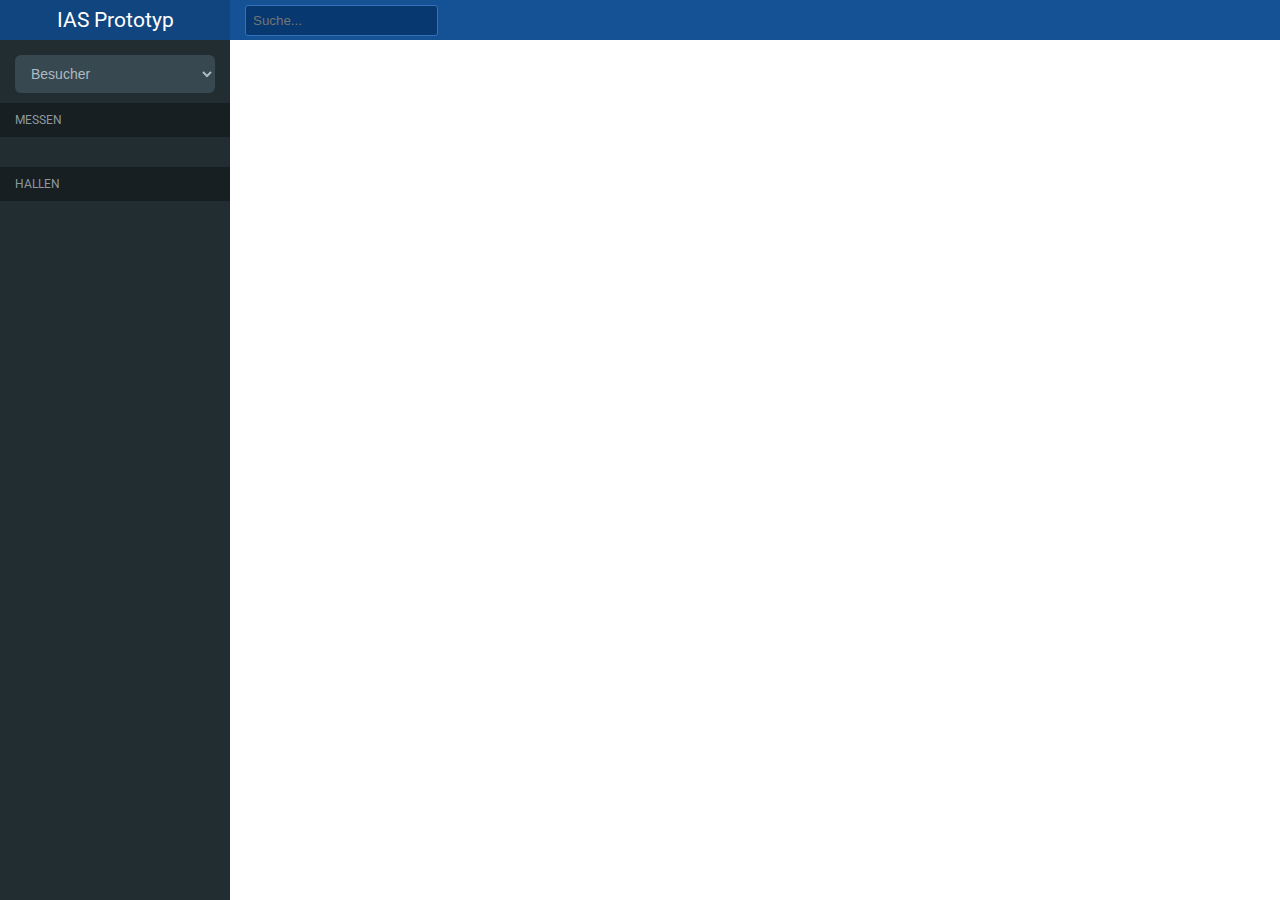
<file: public/index.html>
<!doctype html>
<html lang="de">

<head>
    <meta charset="utf-8">
    <title>IAS Praktikum</title>
    <meta name="viewport" content="width=device-width, initial-scale=1">

    <link href="https://fonts.googleapis.com/css?family=Roboto" rel="stylesheet">
    <link rel="stylesheet" href="css/main.css">

    <link rel="shortcut icon" href="#"/>
</head>
<body>
<div class="layout-wrapper">
    <header class="sidebar-header">
        <h1>IAS Prototyp</h1>
    </header>

    <header class="content-header">
        <form id="search">
            <input type="search" id="q" placeholder="Suche...">
        </form>
    </header>

    <section class="sidebar-body">
        <div class="row">
            <select class="role-selector" name="role" id="role">
                <option value="1">Messeveranstalter</option>
                <option value="2">Aussteller</option>
                <option selected value="3">Besucher</option>
            </select>
        </div>

        <div class="sidebar-title">Messen</div>
        <ul class="sidebar-nav" id="exhibitionsnav"></ul>
        <div class="sidebar-title">Hallen</div>
        <ul class="sidebar-nav" id="hallnav"></ul>

    </section>

    <section class="content-body">
    </section>


</div>
<script src="js/util.js"></script>
<script src="js/req.js"></script>
<script src="js/evs.js"></script>
<script src="js/tco.js"></script>
<script src="js/tmg.js"></script>
<script src="js/syn.js"></script>
<script src="js/view.js"></script>


<script src="js/lists/exhibitions.js"></script>
<script src="js/lists/search.js"></script>
<script src="js/details/exhibition.js"></script>
<script src="js/details/hall.js"></script>


<script src="js/content.js"></script>
<script src="js/sidebar.js"></script>
<script src="js/app.js"></script>


<script src="js/hallDesigner.js"></script>

<script type="text/javascript">
    var templateManager;
    var eventService;
    var app;
    window.onload = function () {

        templateManager = new TemplateManager();
        templateManager.init();
        eventService = new EventService();
        APPUTIL.es_o = eventService;
        app = new Application();


    };
</script>
</body>
</html>
</file>
<file: public/css/main.css>
*{box-sizing:border-box}html{font-size:62.5%}body{font-family:'Roboto', sans-serif;font-size:1.6rem;margin:0}html,body{height:100%}a{text-decoration:none}ul{list-style:none;margin:0;padding:0}h1,h2{font-weight:normal}.row{padding:0 1.5rem}.content-header,.sidebar-header{line-height:0;padding:20px 1.5rem}.content-header{background:#145195}.sidebar-header{background:#11457f}.sidebar-body{background:#222d32;padding-top:1.5rem}.content-body{padding:1.5rem}.layout-wrapper{height:100%;display:grid;grid-template-rows:40px 1fr;grid-template-columns:23rem 1fr}.sidebar-header h1{margin:0;text-align:center;color:#fff;font-weight:normal;font-size:2.1rem}.sidebar-title{font-size:1.2rem;text-transform:uppercase;color:rgba(172,187,193,0.8);padding:1rem 1.5rem 1rem;margin-top:1rem;background:#181f23}.sidebar-nav{padding:1rem 0}.sidebar-nav a{display:block;border-left:3px solid transparent;padding:.7rem 1.5rem .7rem 1.2rem;color:#acbbc1}.role-selector{background:#374850;padding:1rem 1.2rem;border:none;width:100%;color:#acbbc1;font-size:1.4rem;border-radius:.6rem}#q{border:1px solid #3373bb;background:#07386f;color:#fff;padding:7px;border-radius:3px;margin-top:-15px}.table{width:100%;border-spacing:0}.table td,.table th{padding:7px}.table-striped tbody tr:nth-child(odd){background:#f2f2f2}.table-striped tbody tr:nth-child(odd).selected{background:#a9e4ff}.selectable-row.selected{background:#c2ecff}.accepted{color:#fff;background:#87d490 !important}.declined{color:#fff;background:#f95757 !important}
</file>
